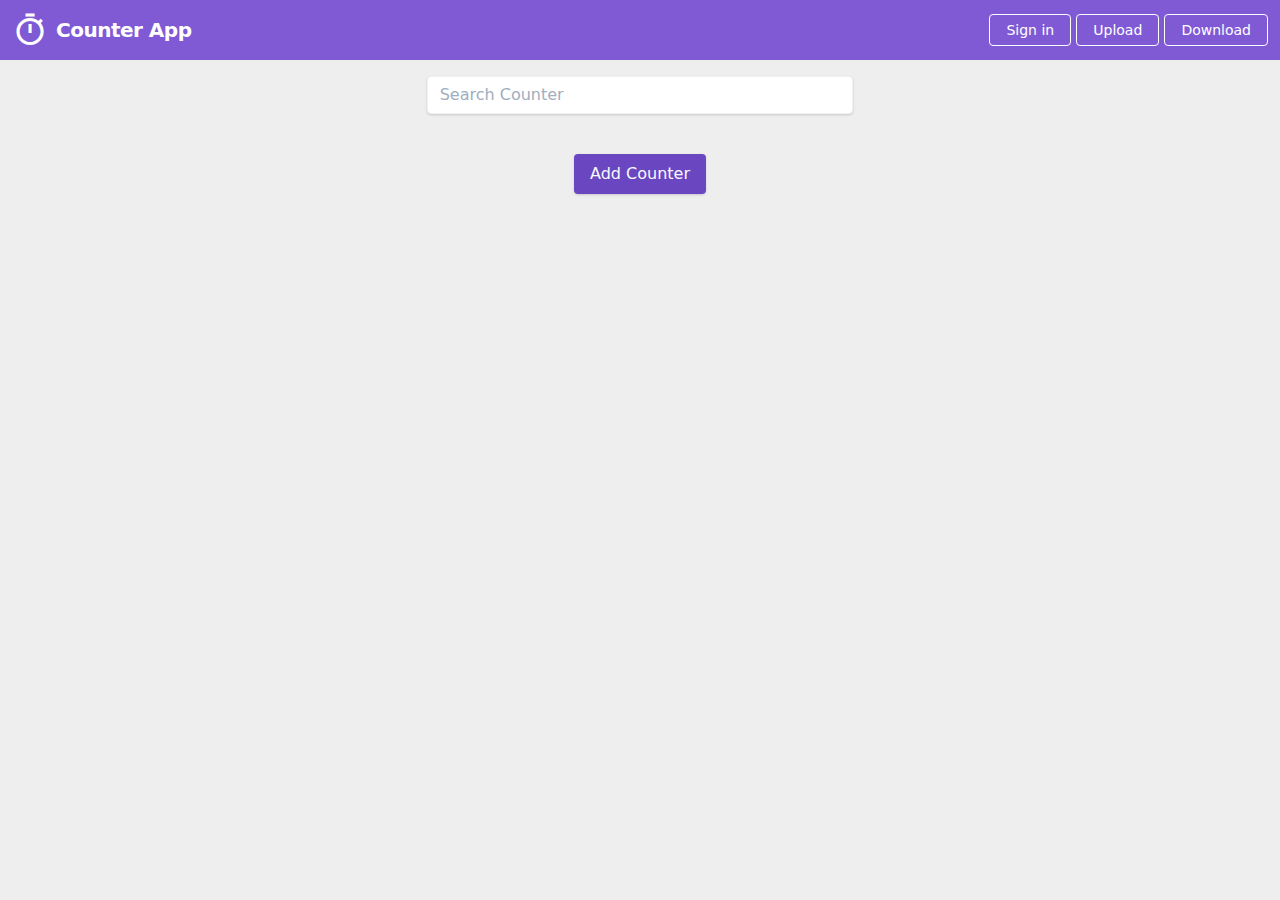
<file: index.html>
<!DOCTYPE html>
<html lang="en">

<head>
    <meta charset="UTF-8">
    <meta name="viewport" content="width=device-width, initial-scale=1.0">
    <!-- Tailwind CSS Base -->
    <link rel="stylesheet" href="./styles/tailwindcss.css">
    <!-- Material Icons -->
    <link href="https://fonts.googleapis.com/icon?family=Material+Icons" rel="stylesheet">
    <!-- Custom CSS -->
    <link rel="stylesheet" href="./styles/style.css">
    <title>Counter App</title>
</head>

<body>
    <nav class="flex items-center justify-between flex-wrap bg-purple-600 p-3">
        <div class="flex items-center flex-shrink-0 text-white mr-4">
            <i class="material-icons md-36">timer</i>
            <span class="font-semibold text-xl tracking-tight ml-2">Counter App</span>
        </div>
        <!-- <div class="w-full block flex-grow lg:flex lg:items-center lg:w-auto flex justify-center">
            <div class="mx-3 w-full sm:w-2/3 lg:w-1/3">
            <input class="shadow appearance-none border border-gray-200 rounded w-full py-2 px-3 text-gray-700 leading-tight focus:outline-none focus:border-purple-500 searchCounter" type="text" placeholder="Search Counter">
            </div>
        </div> -->
        <div>
            <button href="#" class="inline-block text-sm px-4 py-2 leading-none border rounded text-white border-white hover:border-transparent hover:text-purple-500 hover:bg-white mt-4 lg:mt-0">Sign in</button>
            <button href="#" class="inline-block text-sm px-4 py-2 leading-none border rounded text-white border-white hover:border-transparent hover:text-purple-500 hover:bg-white mt-4 lg:mt-0">Upload</button>
            <button href="#" class="inline-block text-sm px-4 py-2 leading-none border rounded text-white border-white hover:border-transparent hover:text-purple-500 hover:bg-white mt-4 lg:mt-0">Download</button>
        </div>
    </nav>
    <div class="container mx-auto flex flex-col justify-center items-center base">
        <div class="w-5/6 sm:w-2/3 lg:w-1/3 py-3">
            <input class="shadow appearance-none border border-gray-200 rounded w-full my-1 py-2 px-3 text-gray-700 leading-tight focus:outline-none focus:border-purple-500 searchCounter" type="text" placeholder="Search Counter">
        </div>
        <ul class="flex flex-col w-5/6 sm:w-2/3 lg:w-1/3 counterList">
                       
        </ul>
        <br>
        <button type="button" class="bg-purple-700 shadow rounded mx-1 py-2 px-4 text-gray-100 focus:outline-none addCounter">
            Add Counter
        </button>
        <br>
    </div>

    <script src="./script/ui.js"></script>
    <script src="./script/app.js"></script>
    <script src="./script/counter.js"></script>
    <script src="./script/db.js"></script>
</body>

</html>
</file>
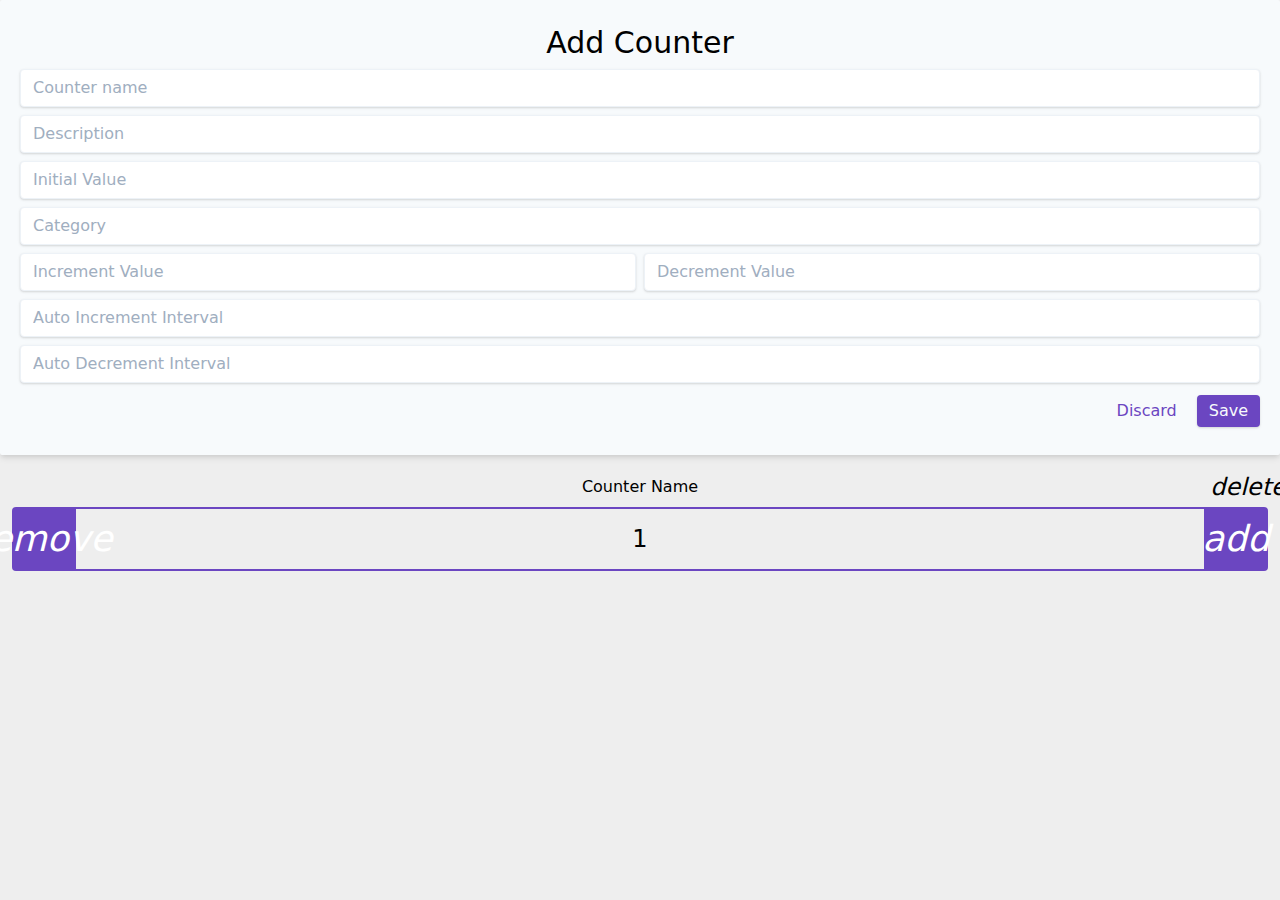
<file: test.html>
<!DOCTYPE html>
<html lang="en">
<head>
    <meta charset="UTF-8">
    <meta name="viewport" content="width=device-width, initial-scale=1.0">
    <!-- Tailwind CSS Base -->
    <link rel="stylesheet" href="./styles/tailwindcss.css">
    <!-- Custom CSS -->
    <link rel="stylesheet" href="./styles/style.css">
    <title>Document</title>
</head>
<body>
    <div>
        <div class="bg-gray-100 rounded-sm shadow-md p-5 flex flex-col my_modal">
            <p class="mx-auto text-3xl">Add Counter</p>
            <div class="flex flex-col">
                <input class="shadow appearance-none border border-gray-200 rounded w-full my-1 py-2 px-3 text-gray-700 leading-tight focus:outline-none focus:border-purple-500" id="counterName" type="text" placeholder="Counter name">
                <input class="shadow appearance-none border border-gray-200 rounded w-full my-1 py-2 px-3 text-gray-700 leading-tight focus:outline-none focus:border-purple-500" id="counterName" type="text" placeholder="Description">
                <input class="shadow appearance-none border border-gray-200 rounded w-full my-1 py-2 px-3 text-gray-700 leading-tight focus:outline-none focus:border-purple-500" id="counterName" type="text" placeholder="Initial Value">
                <input class="shadow appearance-none border border-gray-200 rounded w-full my-1 py-2 px-3 text-gray-700 leading-tight focus:outline-none focus:border-purple-500" id="counterName" type="text" placeholder="Category">
                <div class="flex -mx-1 my-1">
                    <input class="shadow appearance-none border border-gray-200 rounded w-1/2 mx-1 py-2 px-3 text-gray-700 leading-tight focus:outline-none focus:border-purple-500" id="counterName" type="text" placeholder="Increment Value">
                    <input class="shadow appearance-none border border-gray-200 rounded w-1/2 mx-1 py-2 px-3 text-gray-700 leading-tight focus:outline-none focus:border-purple-500" id="counterName" type="text" placeholder="Decrement Value">
                </div>
                <input class="shadow appearance-none border border-gray-200 rounded w-full my-1 py-2 px-3 text-gray-700 leading-tight focus:outline-none focus:border-purple-500" id="counterName" type="text" placeholder="Auto Increment Interval">
                <input class="shadow appearance-none border border-gray-200 rounded w-full my-1 py-2 px-3 text-gray-700 leading-tight focus:outline-none focus:border-purple-500" id="counterName" type="text" placeholder="Auto Decrement Interval">
            </div>
            <div class="flex justify-end -mx-1 my-2">
                    <button class="text-purple-700 mx-1 py-1 px-3 focus:outline-none">Discard</button>
                    <button class="bg-purple-700 shadow rounded mx-1 py-1 px-3 text-gray-100 focus:outline-none">Save</button>
            </div>
        </div>

        <li class="flex flex-col items-center m-3">
            <div class="flex w-full">
                <p class="w-full text-center -mr-10 self-center">Counter Name</p>
                <button class="focus:outline-none delete_counter w-10 h-10 flex items-center justify-center">
                    <i class="material-icons md-24">delete</i>
                </button>
            </div>
            <div class="flex w-full h-16">
                <button class="flex-grow-0 bg-purple-700 w-16 h-full flex justify-center items-center rounded-l focus:outline-none">
                    <i class="material-icons md-light md-36">remove</i>
                </button>
                <div class="flex-grow text-center h-full flex items-center justify-center border-t-2 border-b-2 border-purple-700 text-2xl">
                    1
                </div>
                <button class="flex-grow-0 bg-purple-700 w-16 h-full flex justify-center items-center rounded-r focus:outline-none">
                    <i class="material-icons md-light md-36">add</i>                            
                </button>
            </div>
        </li>
    </div>
    <script src="./script/counter.js"></script>
    <script src="./script/ui.js"></script>
    <script>
        // window.addEventListener('beforeunload', function (e) {
        //     e.preventDefault();
        //     e.returnValue = '';
        //     console.log('C');
        // })
    </script>
</body>
</html>
</file>
<file: styles/style.css>
body {
    background-color: #eee;
}

.bg_transperent {
    background-color: rgba(0, 0, 0, .5);
}

.popUpUI {
    position: absolute;
    width: 33%;
    min-width: 400px;
    z-index: 10;
    top: 10%;
    left: 0;
    right: 0;
    margin: auto;
}

/* Rules for sizing the icon. */
.material-icons.md-18 {
    font-size: 18px;
}

.material-icons.md-24 {
    font-size: 24px;
}

.material-icons.md-36 {
    font-size: 36px;
}

.material-icons.md-48 {
    font-size: 48px;
}

/* Rules for using icons as black on a light background. */
.material-icons.md-dark {
    color: rgba(0, 0, 0, 0.54);
}

.material-icons.md-dark.md-inactive {
    color: rgba(0, 0, 0, 0.26);
}

/* Rules for using icons as white on a dark background. */
.material-icons.md-light {
    color: rgba(255, 255, 255, 1);
}

.material-icons.md-light.md-inactive {
    color: rgba(255, 255, 255, 0.3);
}
</file>
<file: styles/tailwindcss.css>
/*! normalize.css v8.0.1 | MIT License | github.com/necolas/normalize.css */html{line-height:1.15;-webkit-text-size-adjust:100%}body{margin:0}button,input{font-family:inherit;font-size:100%;line-height:1.15;margin:0}button,input{overflow:visible}button{text-transform:none}[type=button],button{-webkit-appearance:button}[type=button]::-moz-focus-inner,button::-moz-focus-inner{border-style:none;padding:0}[type=button]:-moz-focusring,button:-moz-focusring{outline:1px dotted ButtonText}[hidden]{display:none}p{margin:0}button{background-color:transparent;background-image:none;padding:0}button:focus{outline:1px dotted;outline:5px auto -webkit-focus-ring-color}ul{margin:0;padding:0}ul{list-style:none}html{font-family:system-ui,-apple-system,BlinkMacSystemFont,Segoe UI,Roboto,Helvetica Neue,Arial,Noto Sans,sans-serif,Apple Color Emoji,Segoe UI Emoji,Segoe UI Symbol,Noto Color Emoji;line-height:1.5}*{box-sizing:border-box;border:0 solid #e2e8f0}input::-webkit-input-placeholder{color:#a0aec0}input::-moz-placeholder{color:#a0aec0}input:-ms-input-placeholder{color:#a0aec0}input::-ms-input-placeholder{color:#a0aec0}input::placeholder{color:#a0aec0}button{cursor:pointer}button,input{padding:0;line-height:inherit;color:inherit}.container{width:100%}@media (min-width:640px){.container{max-width:640px}}@media (min-width:768px){.container{max-width:768px}}@media (min-width:1024px){.container{max-width:1024px}}@media (min-width:1280px){.container{max-width:1280px}}.appearance-none{-webkit-appearance:none;-moz-appearance:none;appearance:none}.bg-white{background-color:#fff}.bg-gray-100{background-color:#f7fafc}.bg-purple-600{background-color:#805ad5}.bg-purple-700{background-color:#6b46c1}.hover\:bg-white:hover{background-color:#fff}.border-white{border-color:#fff}.border-gray-200{border-color:#edf2f7}.border-purple-700{border-color:#6b46c1}.hover\:border-transparent:hover{border-color:transparent}.focus\:border-purple-500:focus{border-color:#9f7aea}.rounded-sm{border-radius:.125rem}.rounded{border-radius:.25rem}.rounded-md{border-radius:.375rem}.rounded-r{border-top-right-radius:.25rem}.rounded-r{border-bottom-right-radius:.25rem}.rounded-l{border-bottom-left-radius:.25rem}.rounded-l{border-top-left-radius:.25rem}.border{border-width:1px}.border-t-2{border-top-width:2px}.border-b-2{border-bottom-width:2px}.block{display:block}.inline-block{display:inline-block}.flex{display:flex}.hidden{display:none}.flex-col{flex-direction:column}.flex-wrap{flex-wrap:wrap}.items-center{align-items:center}.self-center{align-self:center}.justify-end{justify-content:flex-end}.justify-center{justify-content:center}.justify-between{justify-content:space-between}.flex-grow-0{flex-grow:0}.flex-grow{flex-grow:1}.flex-shrink-0{flex-shrink:0}.font-semibold{font-weight:600}.h-10{height:2.5rem}.h-16{height:4rem}.h-full{height:100%}.leading-none{line-height:1}.leading-tight{line-height:1.25}.m-3{margin:.75rem}.my-1{margin-top:.25rem;margin-bottom:.25rem}.mx-1{margin-left:.25rem;margin-right:.25rem}.my-2{margin-top:.5rem;margin-bottom:.5rem}.mx-3{margin-left:.75rem;margin-right:.75rem}.mx-auto{margin-left:auto;margin-right:auto}.-mx-1{margin-left:-.25rem;margin-right:-.25rem}.ml-2{margin-left:.5rem}.mt-4{margin-top:1rem}.mr-4{margin-right:1rem}.-mr-10{margin-right:-2.5rem}.focus\:outline-none:focus{outline:0}.p-3{padding:.75rem}.p-5{padding:1.25rem}.py-1{padding-top:.25rem;padding-bottom:.25rem}.py-2{padding-top:.5rem;padding-bottom:.5rem}.px-2{padding-left:.5rem;padding-right:.5rem}.py-3{padding-top:.75rem;padding-bottom:.75rem}.px-3{padding-left:.75rem;padding-right:.75rem}.px-4{padding-left:1rem;padding-right:1rem}.static{position:static}.fixed{position:fixed}.inset-0{top:0;right:0;bottom:0;left:0}.shadow{box-shadow:0 1px 3px 0 rgba(0,0,0,.1),0 1px 2px 0 rgba(0,0,0,.06)}.shadow-md{box-shadow:0 4px 6px -1px rgba(0,0,0,.1),0 2px 4px -1px rgba(0,0,0,.06)}.text-center{text-align:center}.text-white{color:#fff}.text-gray-100{color:#f7fafc}.text-gray-700{color:#4a5568}.text-purple-700{color:#6b46c1}.hover\:text-purple-500:hover{color:#9f7aea}.text-sm{font-size:.875rem}.text-xl{font-size:1.25rem}.text-2xl{font-size:1.5rem}.text-3xl{font-size:1.875rem}.tracking-tight{letter-spacing:-.025em}.w-10{width:2.5rem}.w-16{width:4rem}.w-1\/2{width:50%}.w-5\/6{width:83.333333%}.w-full{width:100%}@media (min-width:640px){.sm\:w-2\/3{width:66.666667%}}@media (min-width:1024px){.lg\:flex{display:flex}.lg\:items-center{align-items:center}.lg\:mt-0{margin-top:0}.lg\:w-auto{width:auto}.lg\:w-1\/3{width:33.333333%}}
</file>
